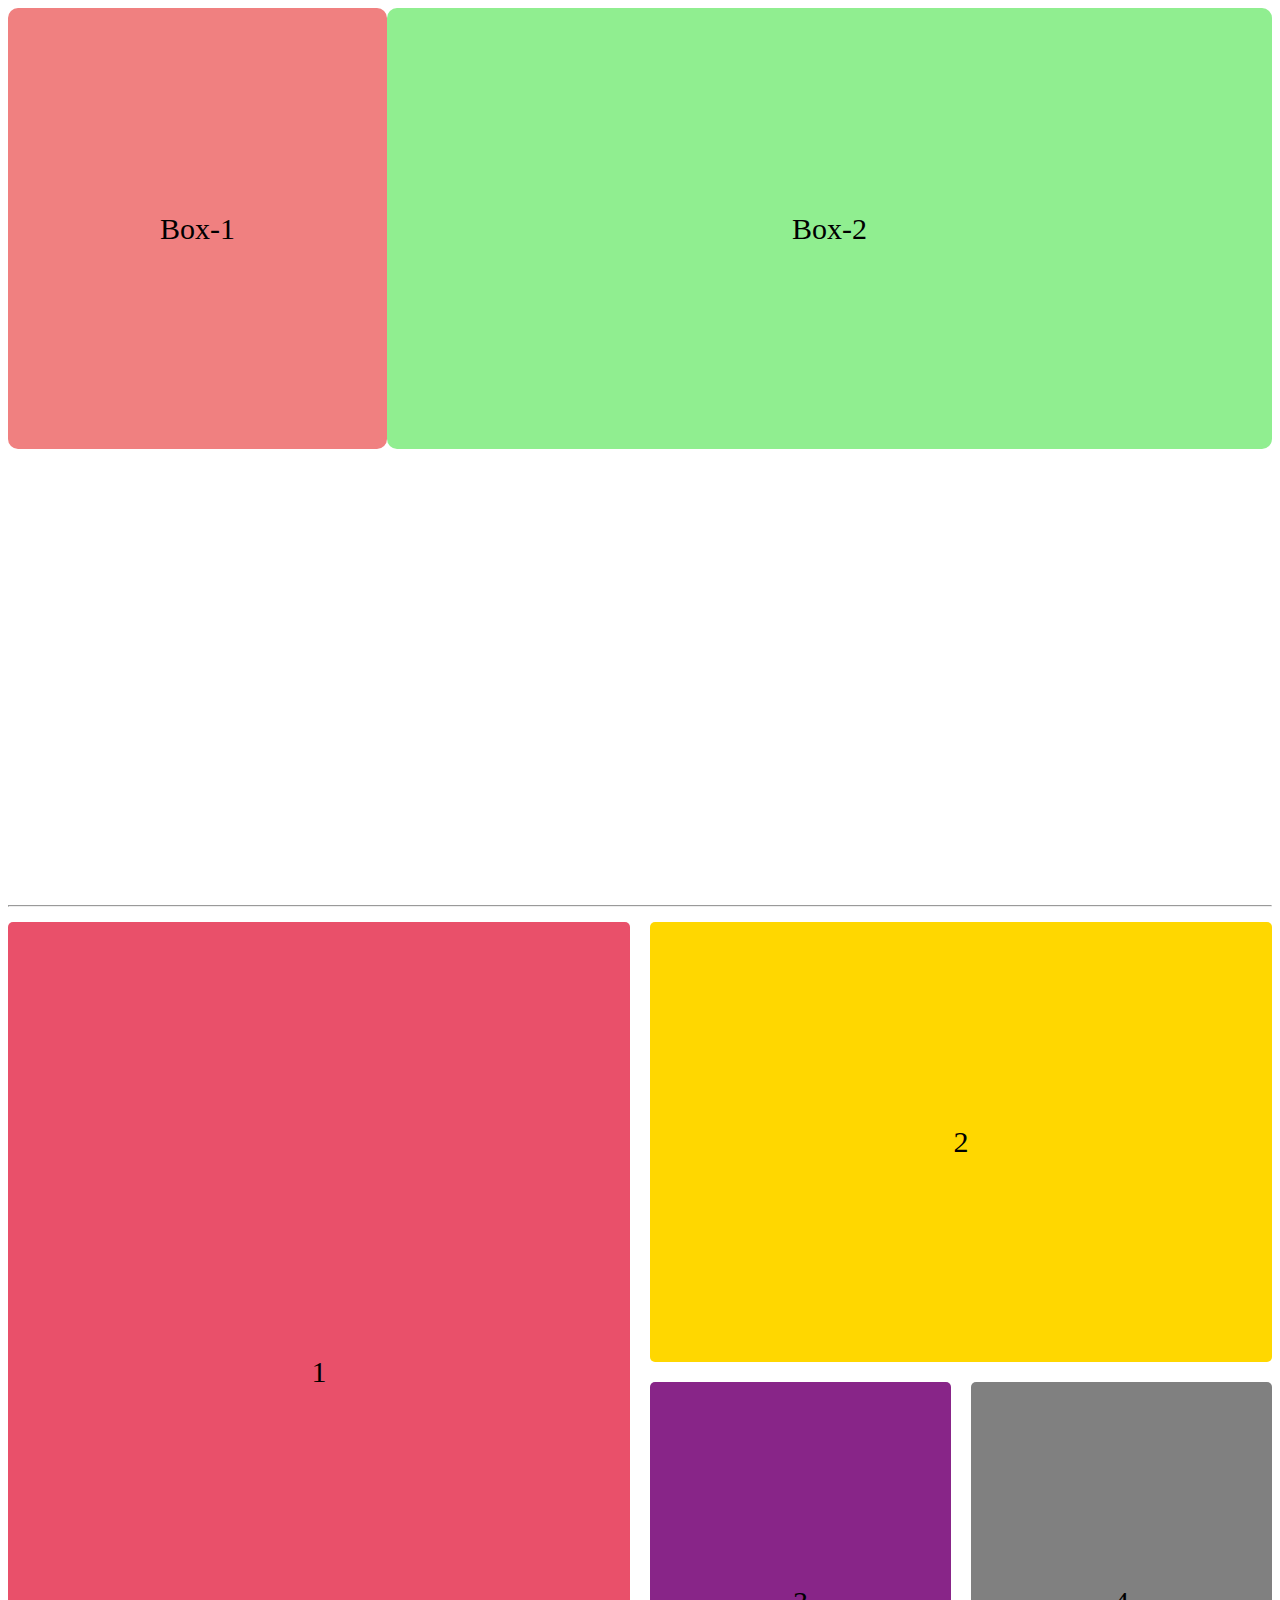
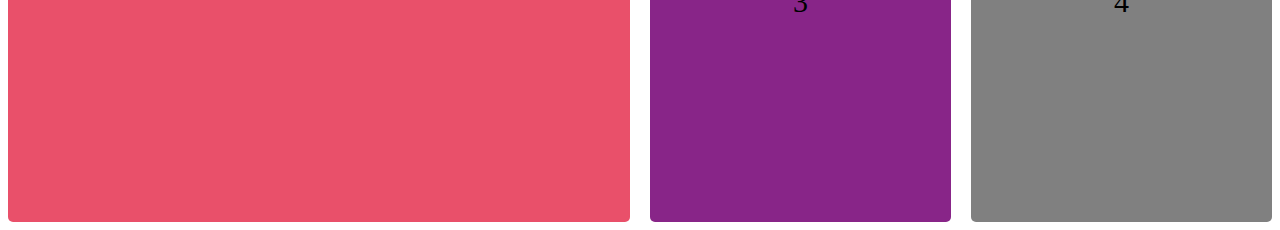
<file: index.html>
<!DOCTYPE html>
<html lang="en">
<head>
    <link rel="stylesheet" href="style.css">
    <meta charset="UTF-8">
    <meta name="viewport" content="width=device-width, initial-scale=1.0">
    <title>responsive</title>
</head>
<body>
    <div class="container">
        <div class="box-1">Box-1</div>
        <div class="box-2">Box-2</div>
    </div>

    <hr>
    <!--  2nd practice task  -->


    <div class="container-grid">
        <div class="dibba-1">1</div>
        <div class="dibba-2">2</div>
        <div class="dibba-3">3</div>
        <div class="dibba-4">4</div>
    </div>

</body>
</html>
</file>
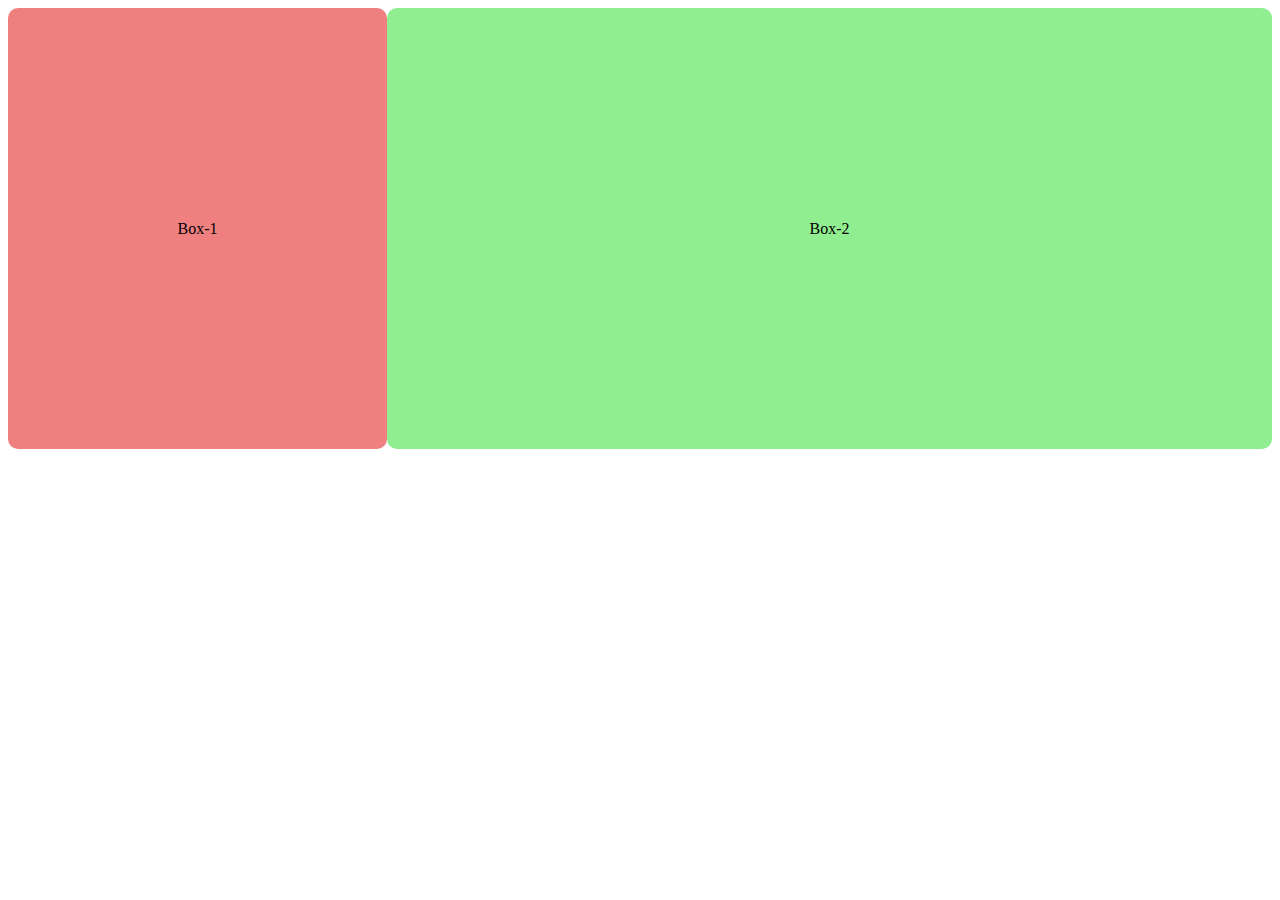
<file: simple-2box/index.html>
<!DOCTYPE html>
<html lang="en">
<head>
    <link rel="stylesheet" href="style.css">
    <meta charset="UTF-8">
    <meta name="viewport" content="width=device-width, initial-scale=1.0">
    <title>responsive</title>
</head>
<body>
    <div class="container">
        <div class="box-1">Box-1</div>
        <div class="box-2">Box-2</div>
    </div>
</body>
</html>
</file>
<file: style.css>
body{
    font-size: 30px;
}
.container{
    margin: 0px auto;
    display: grid;
    height: 98vh;
    grid-template-columns: repeat(10,1fr);
    grid-template-rows: repeat(10,1fr);
    /* justify-content: center;
    align-items: center; */
}
.box-1{
    
    background-color: lightcoral;
    grid-row-start: 1;
    grid-row-end: 6;
    grid-column-start: 1;
    grid-column-end: 4;
    border-radius: 10px;
    display: flex;
    justify-content: center;
    align-items: center;
    
}
.box-2{
    background-color: lightgreen;
    grid-row-start: 1;
    grid-row-end: 6;
    grid-column-start: 4;
    grid-column-end:11 ;
    border-radius: 10px;
    display: flex;
    justify-content: center;
    align-items: center;
}


/* second practice task  */

.container-grid{
    height: 100vh;
    display: grid;
    grid-template-columns: 1fr 1fr 1fr 1fr;
    grid-template-rows: 1fr 1fr;
    row-gap: 20px;
    column-gap: 20px;

}
.dibba-1{
    background-color: rgb(233, 80, 106);
    grid-column-start:1 ;
    grid-column-end: 3;
    grid-row-start: 1;
    grid-row-end: 3;
    border-radius: 5px;
    display: flex;
    justify-content: center;
    align-items: center;
}
.dibba-2{
    background-color:gold;
    grid-column-start:3 ;
    grid-column-end: 5;
    grid-row-start: 1;
    grid-row-end: 2;
    border-radius: 5px;
    display: flex;
    justify-content: center;
    align-items: center;
    
}
.dibba-3{
    background-color: rgb(136, 37, 136);
    grid-column-start: 3;
    grid-column-end: 4;
    grid-row-start: 2;
    grid-row-end:3 ;
    border-radius: 5px;
    display: flex;
    justify-content: center;
    align-items: center;
}
.dibba-4{
    background-color: gray;
    grid-column-start: 4;
    grid-column-end:5 ;
    grid-row-start:2 ;
    grid-row-end:3;
    border-radius: 5px;
    display: flex;
    justify-content: center;
    align-items: center;
}




@media screen and (max-width:576px) {
    .box-1{
        background-color: lightcoral;
        grid-row-start: 1;
        grid-row-end:3 ;
        grid-column-start:1 ;
        grid-column-end: 11;
    }
    .box-2{
        background-color: lightgreen;
    grid-row-start:3 ;
    grid-row-end:7 ;
    grid-column-start: 1;
    grid-column-end: 11;
    }
    /* second dibba style */
    .container-grid{
        
        display: grid; 
        grid-template-rows: 1fr 1fr 1fr 1fr;
        row-gap: 10px;
       
    
    }
    .dibba-1{
        background-color: rgb(233, 80, 106);
        grid-column-start:1 ;
        grid-column-end: 5;
        grid-row-start: 1;
        grid-row-end: 2;
        border-radius: 5px;
        display: flex;
        justify-content: center;
        align-items: center;
    }
    .dibba-2{
        background-color:gold;
        grid-column-start:1 ;
        grid-column-end: 5;
        grid-row-start: 2;
        grid-row-end: 3;
        border-radius: 5px;
        display: flex;
        justify-content: center;
        align-items: center;
        
    }
    .dibba-3{
        background-color: rgb(136, 37, 136);
        grid-column-start: 1;
        grid-column-end: 5;
        grid-row-start: 3;
        grid-row-end:4 ;
        border-radius: 5px;
        display: flex;
        justify-content: center;
        align-items: center;
    }
    .dibba-4{
        background-color: gray;
        grid-column-start: 1;
        grid-column-end:5 ;
        grid-row-start:4 ;
        grid-row-end:5;
        border-radius: 5px;
        display: flex;
        justify-content: center;
        align-items: center;
    }
}
</file>
<file: simple-2box/style.css>
.container{
    margin: 0px auto;
    display: grid;
    height: 98vh;
    grid-template-columns: repeat(10,1fr);
    grid-template-rows: repeat(10,1fr);
    /* justify-content: center;
    align-items: center; */
}
.box-1{
    
    background-color: lightcoral;
    grid-row-start: 1;
    grid-row-end: 6;
    grid-column-start: 1;
    grid-column-end: 4;
    border-radius: 10px;
    display: flex;
    justify-content: center;
    align-items: center;
    
}
.box-2{
    background-color: lightgreen;
    grid-row-start: 1;
    grid-row-end: 6;
    grid-column-start: 4;
    grid-column-end:11 ;
    border-radius: 10px;
    display: flex;
    justify-content: center;
    align-items: center;
}

@media screen and (max-width:576px) {
    .box-1{
        background-color: lightcoral;
        grid-row-start: 1;
        grid-row-end:3 ;
        grid-column-start:1 ;
        grid-column-end: 11;
    }
    .box-2{
        background-color: lightgreen;
    grid-row-start:3 ;
    grid-row-end:7 ;
    grid-column-start: 1;
    grid-column-end: 11;
    }
}
</file>
